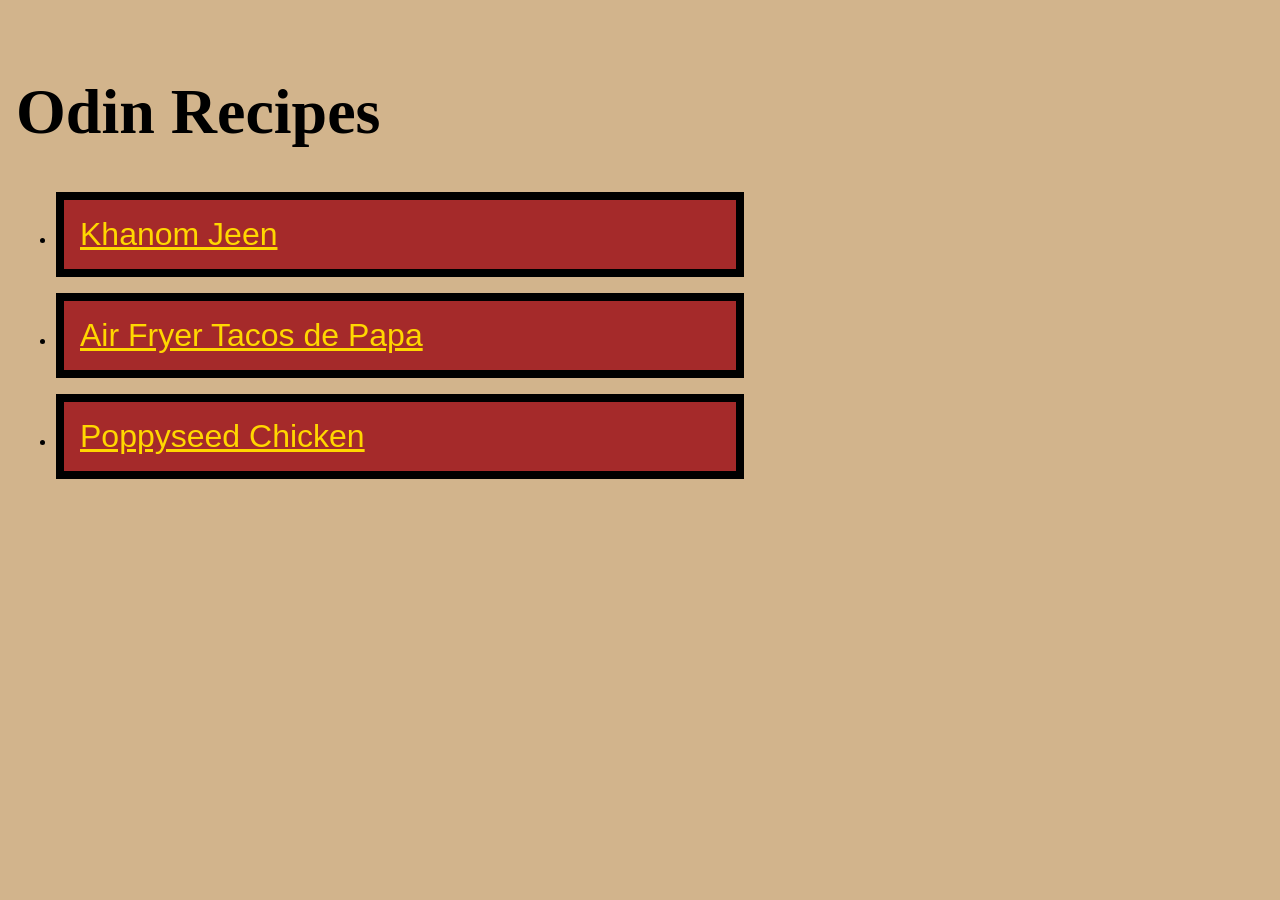
<file: index.html>
<!DOCTYPE html>
<html lang="en">
<head>
    <meta charset="UTF-8">
    <meta name="viewport" content="width=device-width, initial-scale=1.0">
    <link rel="stylesheet" href="styles.css">
    <title>Odin Recipes</title>
</head>
<body>
    <h1>Odin Recipes</h1>
    <ul>
        <li class="recipe-link"><a href="recipes/KhanomJeen.html">Khanom Jeen</a></li>
        <li class="recipe-link"><a href="recipes/TacosdePapa.html">Air Fryer Tacos de Papa</a></li>
        <li class="recipe-link"><a href="recipes/poppyseedchicken.html">Poppyseed Chicken</a></li>
    </ul>
    
</body>
</html>
</file>
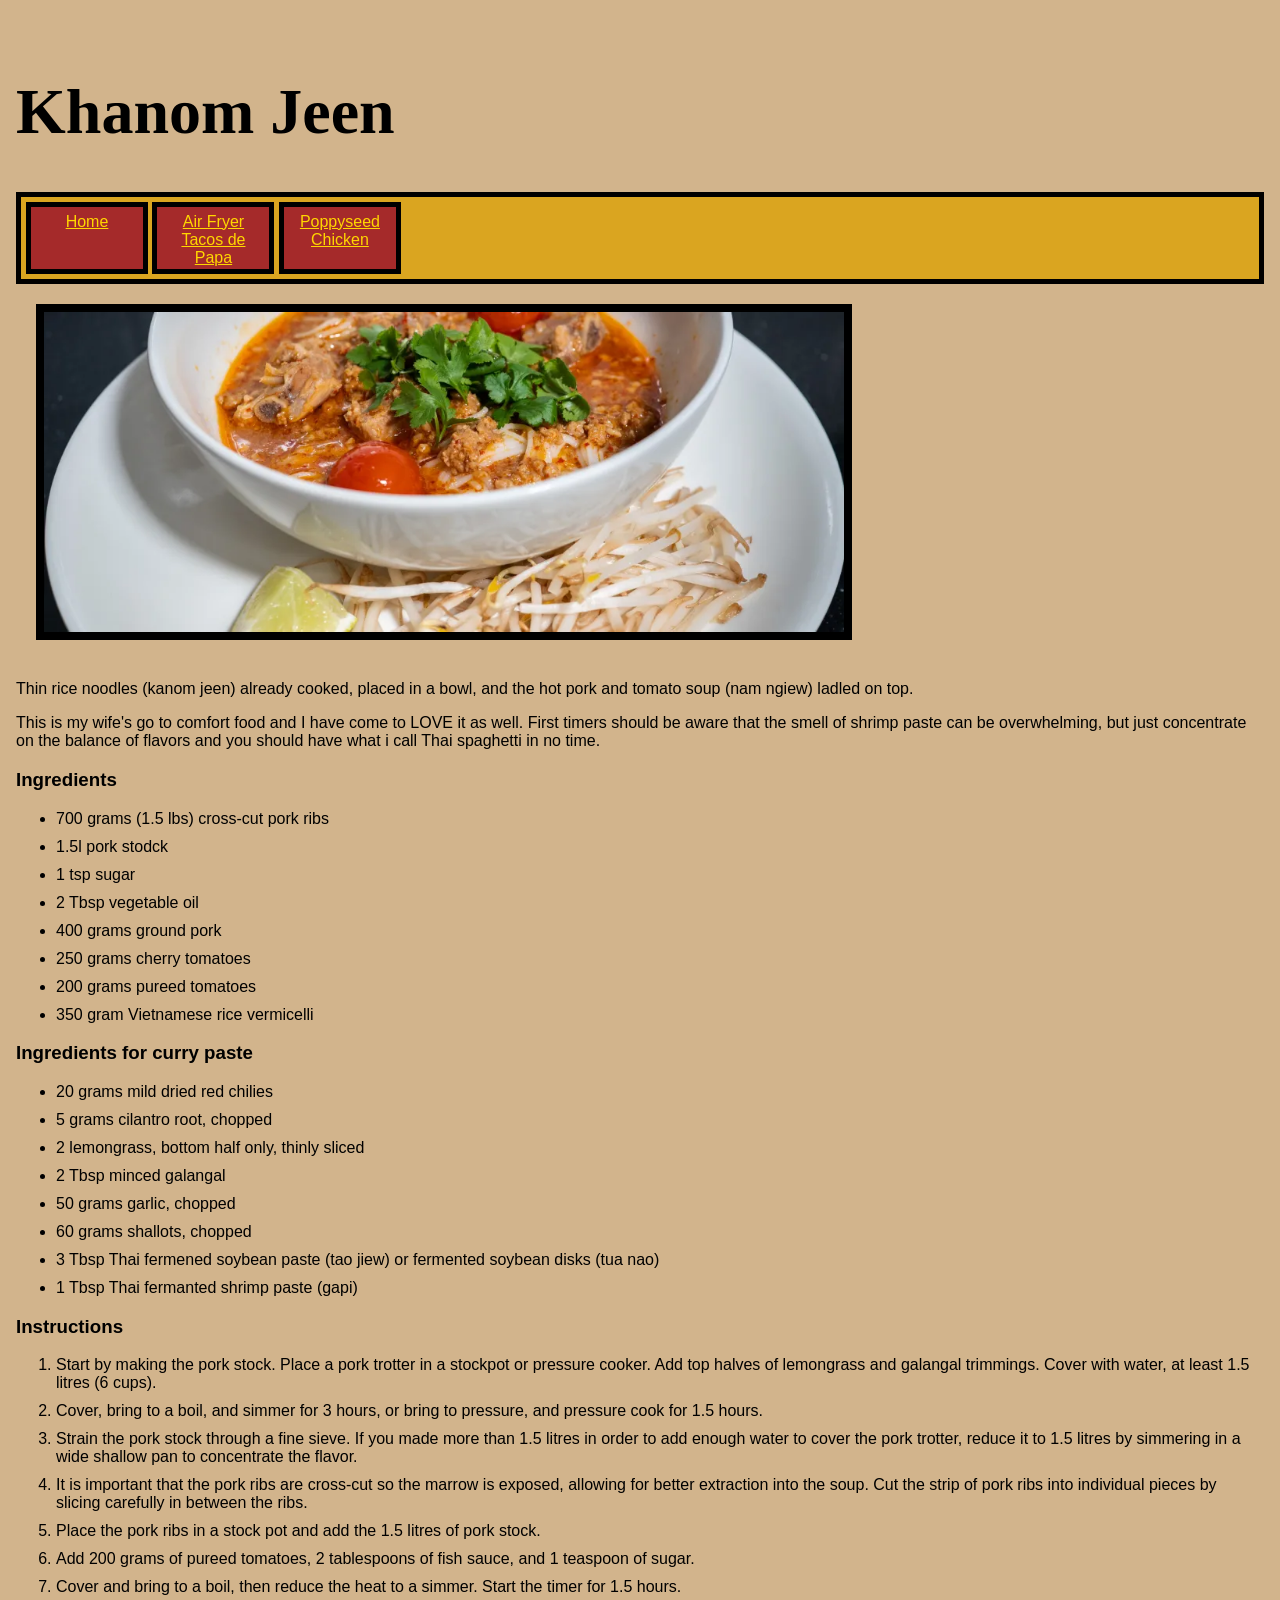
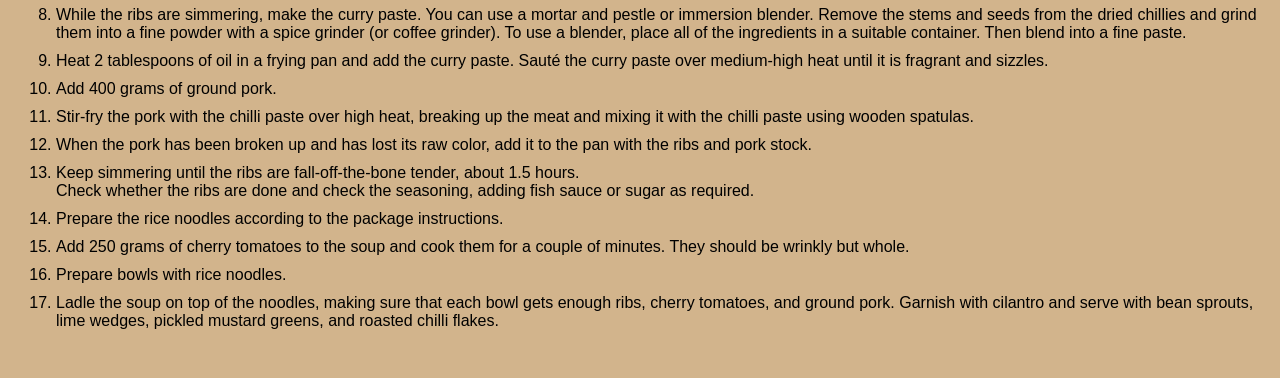
<file: recipes/KhanomJeen.html>
<!DOCTYPE html>
<html lang="en">
<head>
    <meta charset="UTF-8">
    <meta name="viewport" content="width=device-width, initial-scale=1.0">
    <link rel="stylesheet" href="../styles.css">
    <title>Khanom Jeen</title>
</head>
<body>
    <h1>Khanom Jeen</h1>
    <div class="nav-bar">
        <a href="../index.html">Home</a>
        <a href="TacosdePapa.html">Air Fryer Tacos de Papa</a>
        <a href="poppyseedchicken.html">Poppyseed Chicken</a>
    </div>
    <img class="picture food" 
        src="../photos/Khanom Jeen.webp" 
        alt="Khanom Jeen"
        width="800"
        ><br>
    <p>
        Thin rice noodles (kanom jeen) already cooked, placed in a bowl, and the hot pork and tomato soup (nam ngiew) ladled on top. <br>
    </p>
    <p>
        This is my wife's go to comfort food and I have come to LOVE it as well. First timers should be aware
        that the smell of shrimp paste can be overwhelming, but just concentrate on the balance of flavors and you should have what i call 
        Thai spaghetti in no time. 
    </p>
    <h3>Ingredients</h3>
    <ul>
        <li>700 grams (1.5 lbs) cross-cut pork ribs</li>
        <li>1.5l pork stodck</li>
        <li>1 tsp sugar</li>
        <li>2 Tbsp vegetable oil</li>
        <li>400 grams ground pork</li>
        <li>250 grams cherry tomatoes</li>
        <li>200 grams pureed tomatoes</li>
        <li>350 gram Vietnamese rice vermicelli</li>
    </ul>
    <h3>Ingredients for curry paste</h3>
    <ul>
        <li>20 grams mild dried red chilies</li>
        <li>5 grams cilantro root, chopped</li>
        <li>2 lemongrass, bottom half only, thinly sliced</li>
        <li>2 Tbsp minced galangal</li>
        <li>50 grams garlic, chopped</li>
        <li>60 grams shallots, chopped</li>
        <li>3 Tbsp Thai fermened soybean paste (tao jiew) or fermented soybean disks (tua nao)</li>
        <li>1 Tbsp Thai fermanted shrimp paste (gapi)</li>
    </ul>
    <h3>Instructions</h3>
    <ol>
        <li>Start by making the pork stock. Place a pork trotter in a stockpot or
             pressure cooker.
             Add top halves of lemongrass and galangal trimmings. 
             Cover with water, at least 1.5 litres (6 cups). </li>
        <li>
            Cover, bring to a boil, and simmer for 3 hours, 
            or bring to pressure, and pressure cook for 1.5 hours.
        </li>
        <li>
            Strain the pork stock through a fine sieve. 
            If you made more than 1.5 litres in order to add enough water 
            to cover the pork trotter, reduce it to 1.5 litres by simmering
             in a wide shallow pan to concentrate the flavor.
        </li>
        <li>
            It is important that the pork ribs are cross-cut so the marrow
             is exposed, allowing for better extraction into the soup. 
             Cut the strip of pork ribs into individual pieces by slicing
              carefully in between the ribs.
        </li>
        <li>
            Place the pork ribs in a stock pot and add the 1.5 litres of pork stock. 
        </li>
        <li>
            Add 200 grams of pureed tomatoes, 2 tablespoons of fish sauce, and 1 teaspoon of sugar.
        </li>
        <li>
            Cover and bring to a boil, then reduce the heat to a simmer. Start the timer for 1.5 hours.
        </li>
        <li>
            While the ribs are simmering, make the curry paste. 
            You can use a mortar and pestle or immersion blender. 
            Remove the stems and seeds from the dried chillies and grind 
            them into a fine powder with a spice grinder (or coffee grinder). 
            To use a blender, place all of the ingredients in a suitable container.
            Then blend into a fine paste.
        </li>
        <li>
            Heat 2 tablespoons of oil in a frying pan and add the curry paste. Sauté the curry paste over medium-high heat until it is fragrant and sizzles.
        </li>
        <li>
            Add 400 grams of ground pork.
        </li>
        <li>
            Stir-fry the pork with the chilli paste over high heat, breaking up the meat and mixing it with the chilli paste using wooden spatulas.
        </li>
        <li>
            When the pork has been broken up and has lost its raw color, add it to the pan with the ribs and pork stock.
        </li>
        <li>
            Keep simmering until the ribs are fall-off-the-bone tender, about 1.5 hours.<br>

            Check whether the ribs are done and check the seasoning, adding fish sauce or sugar as required.
        </li>
        <li>
            Prepare the rice noodles according to the package instructions.
        </li>
        <li>
            Add 250 grams of cherry tomatoes to the soup and cook them for a couple of minutes. They should be wrinkly but whole.
        </li>
        <li>
            Prepare bowls with rice noodles.
        </li>
        <li>
            Ladle the soup on top of the noodles, making sure that each bowl gets enough ribs, cherry tomatoes, and ground pork. Garnish with cilantro and serve with bean sprouts, lime wedges, pickled mustard greens, and roasted chilli flakes.
        </li>
    </ol>
</body>
</html>
</file>
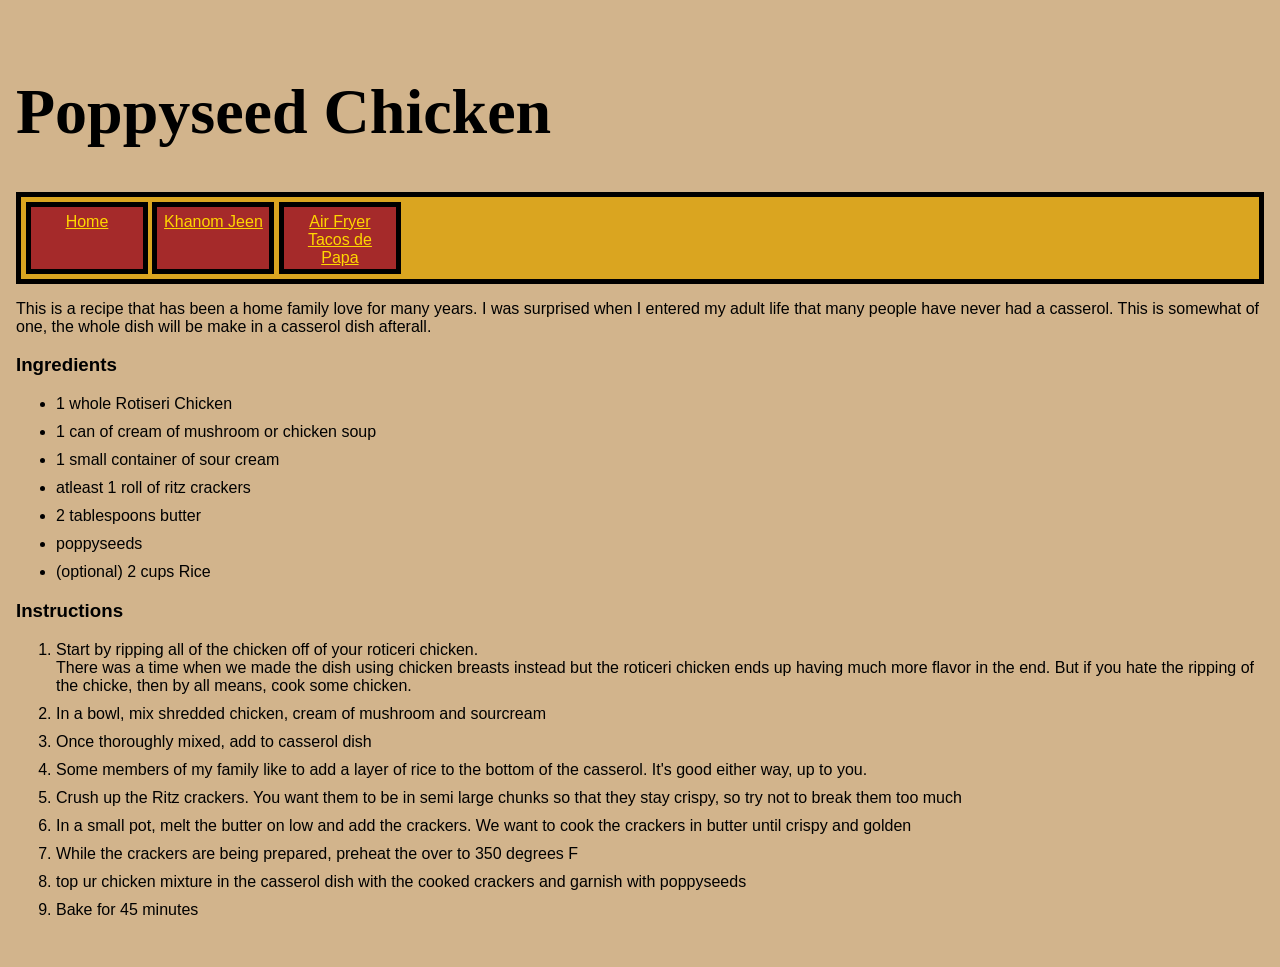
<file: recipes/poppyseedchicken.html>
<!DOCTYPE html>
<html lang="en">
<head>
    <meta charset="UTF-8">
    <meta name="viewport" content="width=device-width, initial-scale=1.0">
    <link rel="stylesheet" href="../styles.css">
    <title>Poppyseed Chicken</title>
</head>
<body>
    <h1>Poppyseed Chicken</h1>
    <div class="nav-bar">
        <a href="../index.html">Home</a>
        <a href="KhanomJeen.html">Khanom Jeen</a>
        <a href="TacosdePapa.html">Air Fryer Tacos de Papa</a>
    </div>
    <p>
        This is a recipe that has been a home family love for many years. 
        I was surprised when I entered my adult life that many people have never had 
        a casserol. This is somewhat of one, the whole dish will be make in a casserol dish afterall. 
    </p>
    <h3>Ingredients</h3>
    <ul>
        <li>1 whole Rotiseri Chicken</li>
        <li>1 can of cream of mushroom or chicken soup</li>
        <li>1 small container of sour cream</li>
        <li>atleast 1 roll of ritz crackers</li>
        <li>2 tablespoons butter</li>
        <li>poppyseeds</li>
        <li>(optional) 2 cups Rice</li>
    </ul>
    <h3>Instructions</h3>
        <ol>
            <li>Start by ripping all of the chicken off of your roticeri chicken. <br>
                There was a time when we made the dish using chicken breasts instead but the roticeri chicken
                ends up having much more flavor in the end. But if you hate the ripping of the chicke, then by all means, cook some chicken.
            </li>
            <li>In a bowl, mix shredded chicken, cream of mushroom and sourcream</li>
            <li>Once thoroughly mixed, add to casserol dish</li>
            <li>Some members of my family like to add a layer of rice to the bottom of the casserol. It's good either way, up to you. </li>
            <li>Crush up the Ritz crackers. You want them to be in semi large chunks so that they stay crispy, so try not to break them too much</li>
            <li>In a small pot, melt the butter on low and add the crackers. We want to cook the crackers in butter until crispy and golden</li>
            <li>While the crackers are being prepared, preheat the over to 350 degrees F</li>
            <li>top ur chicken mixture in the casserol dish with the cooked crackers and garnish with poppyseeds</li>
            <li>Bake for 45 minutes</li>
        </ol>
</body>
</html>
</file>
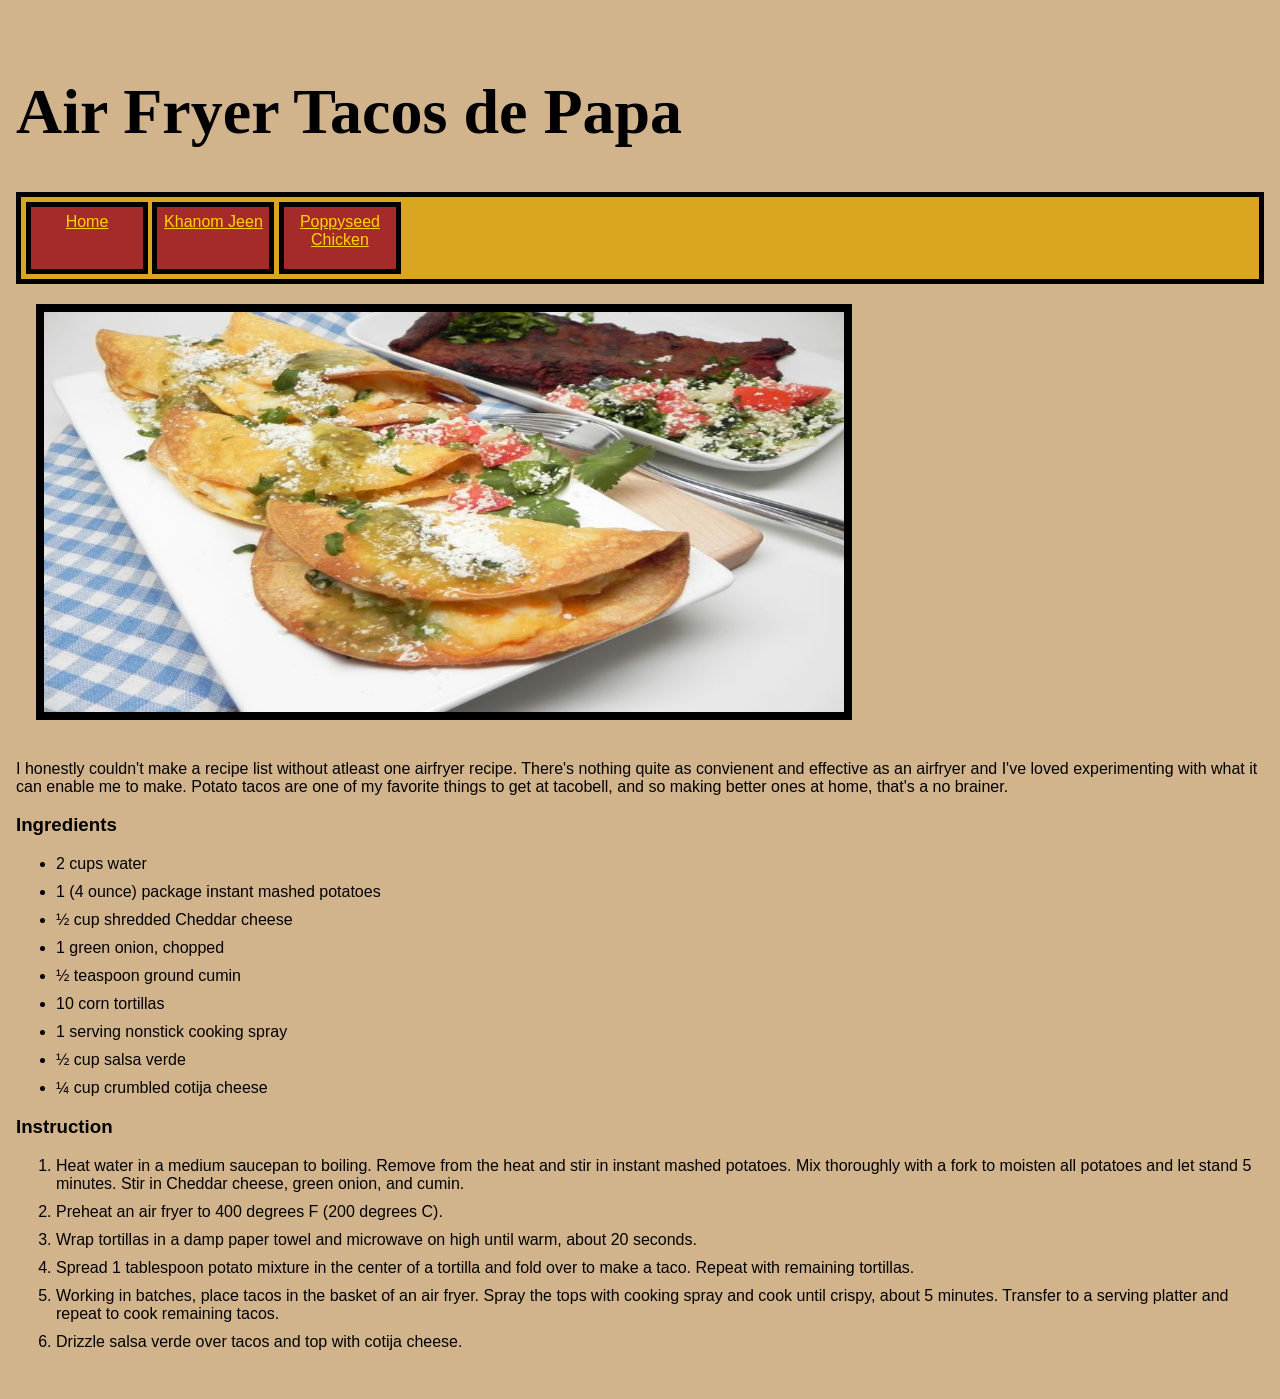
<file: recipes/TacosdePapa.html>
<!DOCTYPE html>
<html lang="en">
<head>
    <meta charset="UTF-8">
    <meta name="viewport" content="width=device-width, initial-scale=1.0">
    <link rel="stylesheet" href="../styles.css">
    <title>Air Fryer Tacos</title>
</head>
<body>
    <h1>Air Fryer Tacos de Papa</h1>
    <div class="nav-bar">
        <a href="../index.html">Home</a>
        <a href="KhanomJeen.html">Khanom Jeen</a>
        <a href="poppyseedchicken.html">Poppyseed Chicken</a>
    </div>
    <img class="picture food"
        src="../photos/Tacos.jpg" 
        alt="Air Fryer Tacos de Papa"
        width="800"
        height="400"
    ><br>
    <p>
        I honestly couldn't make a recipe list without atleast one airfryer recipe. 
        There's nothing quite as convienent and effective as an airfryer and I've loved
        experimenting with what it can enable me to make. Potato tacos are one of my favorite things to get
        at tacobell, and so making better ones at home, that's a no brainer. 
    </p>
    <h3>Ingredients</h3>
    <ul>
        <li>2 cups water</li>
        <li>1 (4 ounce) package instant mashed potatoes</li>
        <li>½ cup shredded Cheddar cheese</li>
        <li>1 green onion, chopped</li>
        <li>½ teaspoon ground cumin</li>
        <li>10 corn tortillas</li>
        <li>1 serving nonstick cooking spray</li>
        <li>½ cup salsa verde</li>
        <li>¼ cup crumbled cotija cheese</li>
    </ul>
    <h3>Instruction</h3>
    <ol>
        <li>Heat water in a medium saucepan to boiling. Remove from the heat and stir in instant mashed potatoes. Mix thoroughly with a fork to moisten all potatoes and let stand 5 minutes. Stir in Cheddar cheese, green onion, and cumin.</li>
        <li>Preheat an air fryer to 400 degrees F (200 degrees C).</li>
        <li>Wrap tortillas in a damp paper towel and microwave on high until warm, about 20 seconds.</li>
        <li>Spread 1 tablespoon potato mixture in the center of a tortilla and fold over to make a taco. Repeat with remaining tortillas.</li>
        <li>Working in batches, place tacos in the basket of an air fryer. Spray the tops with cooking spray and cook until crispy, about 5 minutes. Transfer to a serving platter and repeat to cook remaining tacos.</li>
        <li>Drizzle salsa verde over tacos and top with cotija cheese. </li>
    </ol>







</body>
</html>
</file>
<file: styles.css>
body {
    box-sizing: border-box;
    margin: 16px auto;
    padding: 16px;
    background-color: tan;
    font-family: sans-serif;
}

.recipe-link a {
    border: 8px black solid;
    padding: 16px;
    width: 640px;
    margin: 16px 0;
    display: block;
    background-color: brown;
    color: gold;
    font-size: 32px;
}

img {
    border: 8px black solid;
    margin: 20px;
}

h1 {
    font-family: fantasy;
    font-size: 64px;
}

li {
    margin: 10px auto;
}

.nav-bar{
    border: 5px black solid;
    padding: 5px;
    background-color: goldenrod;
}

.nav-bar a {
    display: inline-block;
    width: 100px;
    height:50px;
    background-color: brown;
    text-align :center;
    vertical-align: middle;
    color: gold;
    border: 5px black solid;
    padding: 6px;
}
</file>
